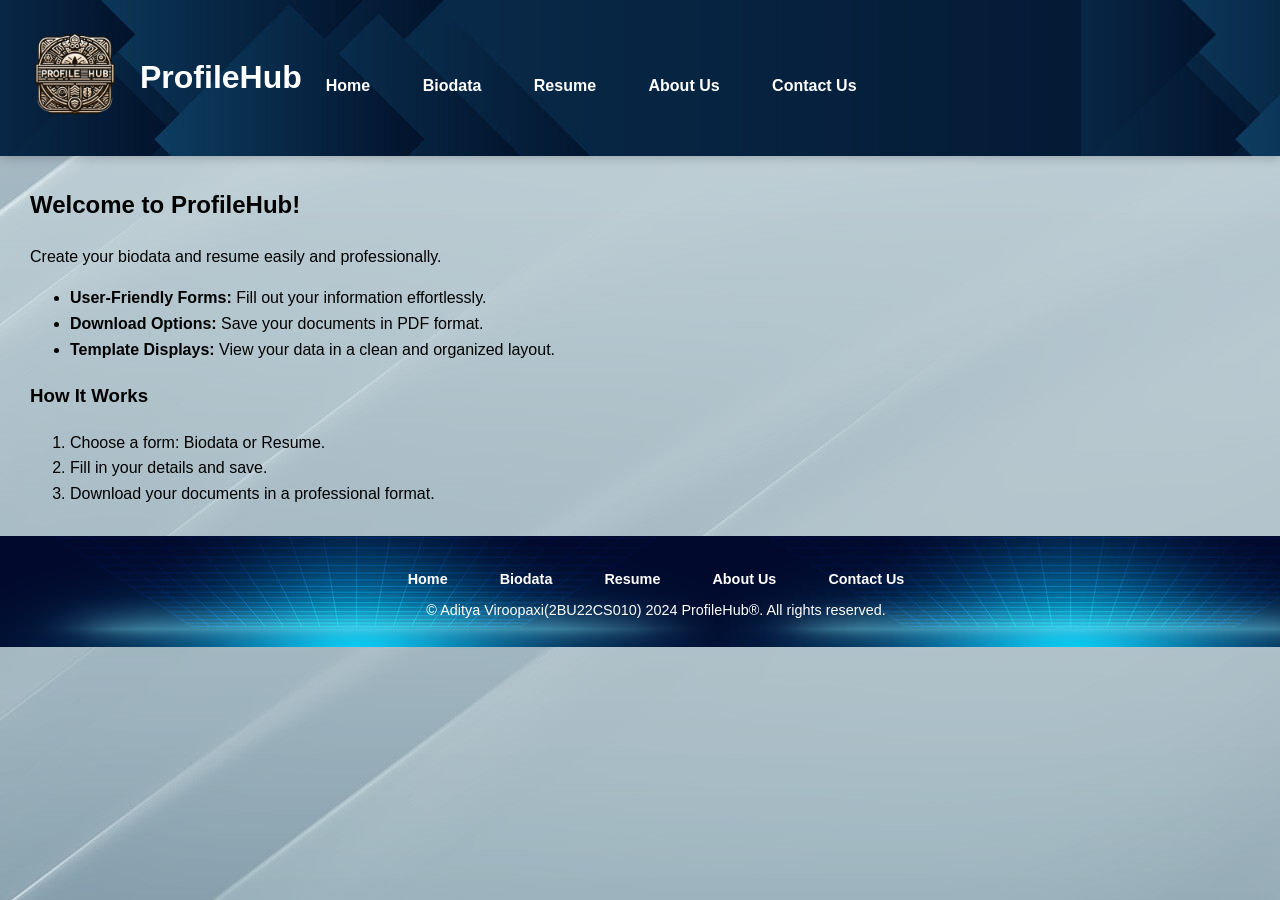
<file: index.html>
<!DOCTYPE html>
<html lang="en">
<head>
    <meta charset="UTF-8">
    <meta name="viewport" content="width=device-width, initial-scale=1.0">
    <title>ProfileHub - Create Your Bio and Resume</title>
    <link rel="icon" href="img/icon.png" type="image/png">
    <link rel="stylesheet" href="css/style.css">
</head>
<body class="homebg">
    <header>
        <div class="logo">
            <img src="img/logo.png" alt="ProfileHub Logo" /> 
        </div>
        <h1>ProfileHub</h1>
        <nav>
            <a href="index.html">Home</a>
            <a href="biodata.html">Biodata</a>
            <a href="resume.html">Resume</a>
            <a href="about.html">About Us</a>
            <a href="contact.html">Contact Us</a>
        </nav>
    </header>
    <main class="bodymargin">
        <section class="features">
            <h2>Welcome to ProfileHub!</h2>
            <p>Create your biodata and resume easily and professionally.</p>
            <ul>
                <li><strong>User-Friendly Forms:</strong> Fill out your information effortlessly.</li>
                <li><strong>Download Options:</strong> Save your documents in PDF format.</li>
                <li><strong>Template Displays:</strong> View your data in a clean and organized layout.</li>
            </ul>
        </section>
        <section class="instructions">
            <h3>How It Works</h3>
            <ol>
                <li>Choose a form: Biodata or Resume.</li>
                <li>Fill in your details and save.</li>
                <li>Download your documents in a professional format.</li>
            </ol>
        </section>
    </main>
    <footer>
        <nav>
            <a href="index.html">Home</a>
            <a href="biodata.html">Biodata</a>
            <a href="resume.html">Resume</a>
            <a href="about.html">About Us</a>
            <a href="contact.html">Contact Us</a>
        </nav>
        <p>&copy; Aditya Viroopaxi(2BU22CS010) 2024 ProfileHub&reg;. All rights reserved.</p>
    </footer>
</body>
</html>
</file>
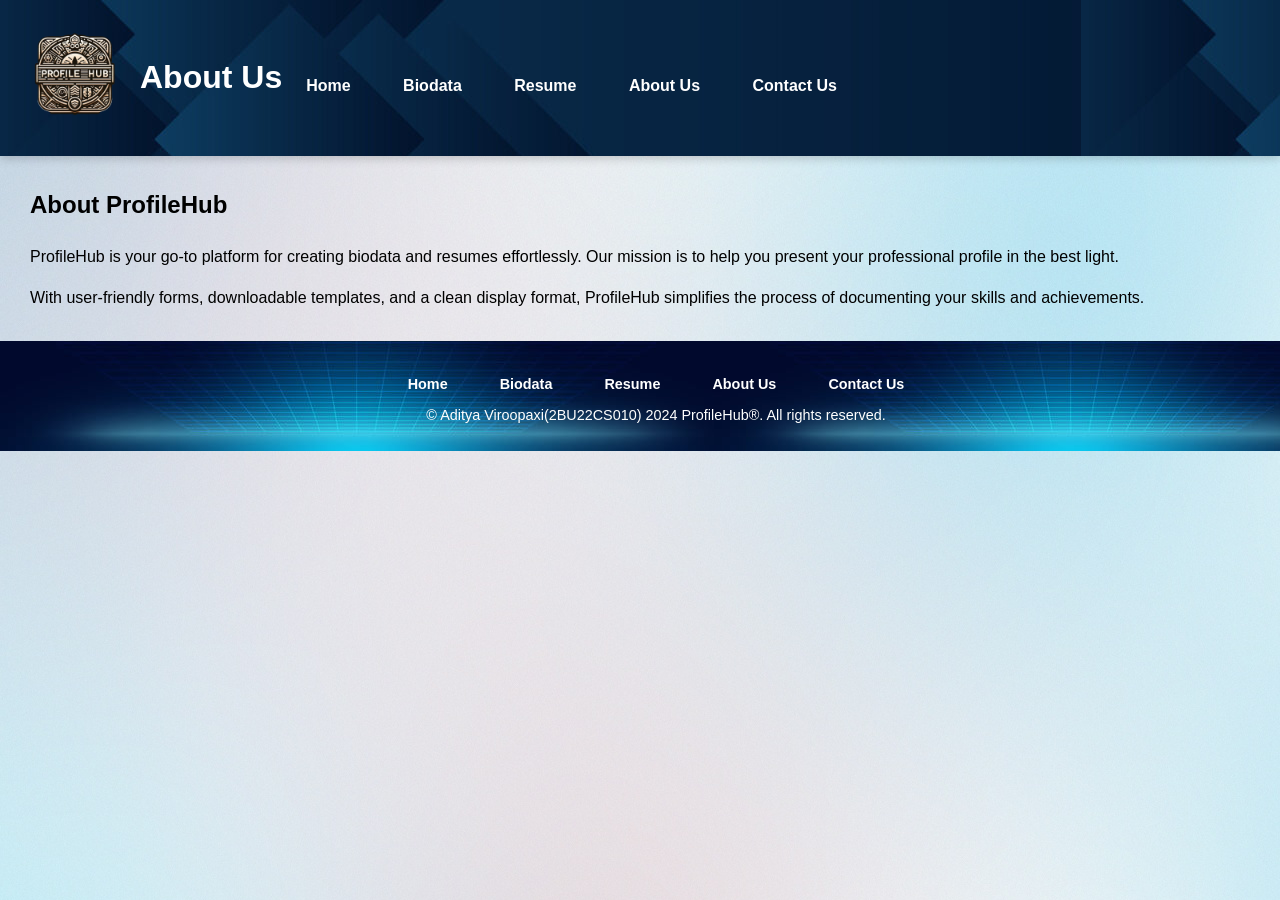
<file: about.html>
<!DOCTYPE html>
<html lang="en">
<head>
    <meta charset="UTF-8">
    <meta name="viewport" content="width=device-width, initial-scale=1.0">
    <title>About Us - ProfileHub</title>
    <link rel="stylesheet" href="css/style.css">
</head>
<body class="aboutbg">
    <header>
        <div class="logo">
            <img src="img/logo.png" alt="ProfileHub Logo" /> 
        </div>
        <h1>About Us</h1>
        <nav>
            <a href="index.html">Home</a>
            <a href="biodata.html">Biodata</a>
            <a href="resume.html">Resume</a>
            <a href="about.html">About Us</a>
            <a href="contact.html">Contact Us</a>
        </nav>
    </header>
    <main class="bodymargin">
        <section>
            <h2>About ProfileHub</h2>
            <p>ProfileHub is your go-to platform for creating biodata and resumes effortlessly. Our mission is to help you present your professional profile in the best light.</p>
            <p>With user-friendly forms, downloadable templates, and a clean display format, ProfileHub simplifies the process of documenting your skills and achievements.</p>
        </section>
    </main>
    <footer>
        <nav>
            <a href="index.html">Home</a>
            <a href="biodata.html">Biodata</a>
            <a href="resume.html">Resume</a>
            <a href="about.html">About Us</a>
            <a href="contact.html">Contact Us</a>
        </nav>
        <p>&copy; Aditya Viroopaxi(2BU22CS010) 2024 ProfileHub&reg;. All rights reserved.</p>
    </footer>
</body>
</html>
</file>
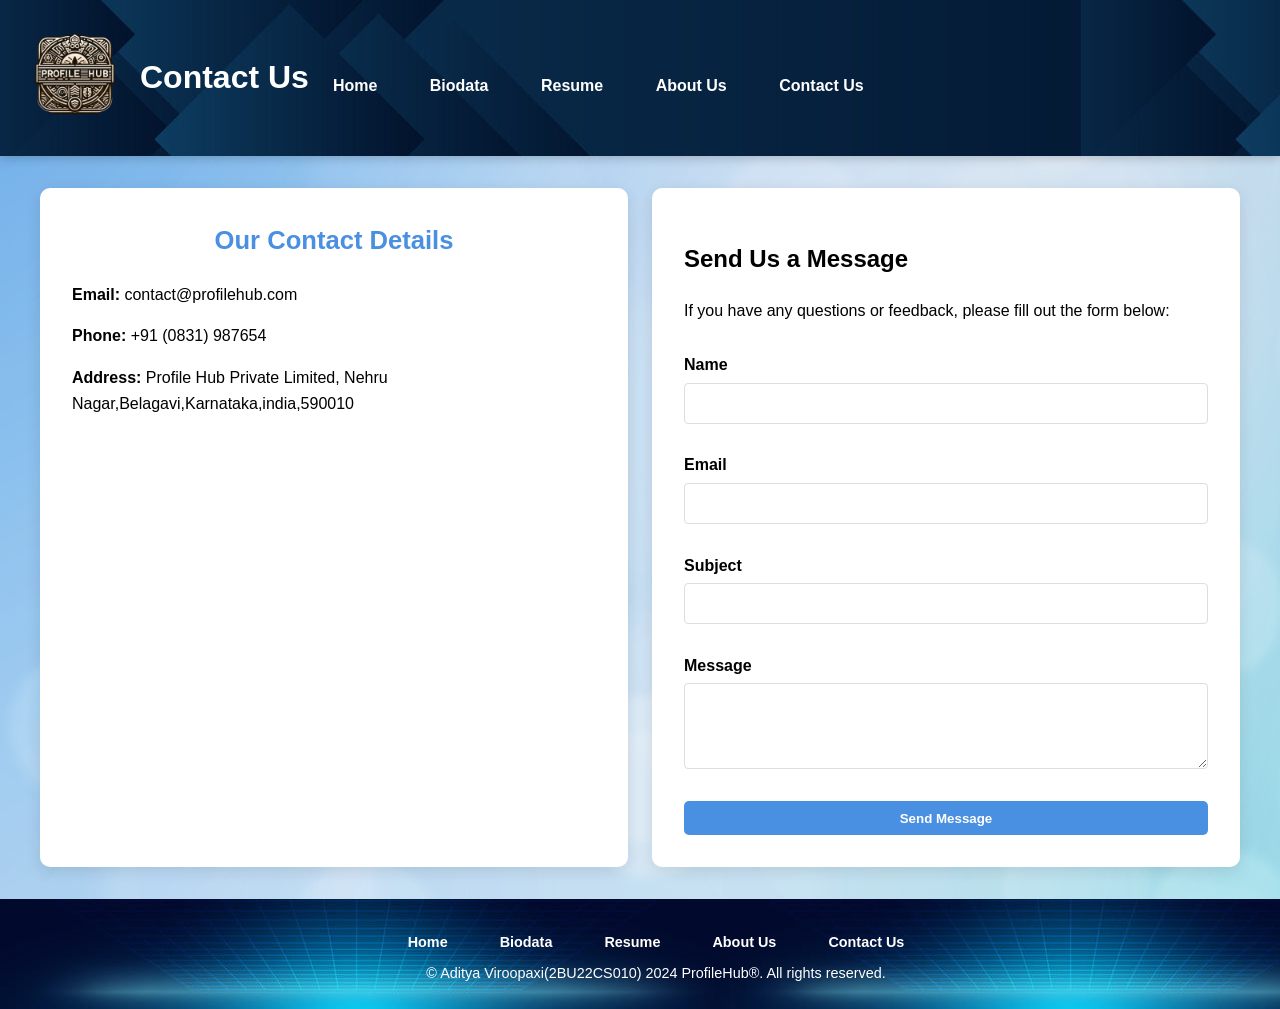
<file: contact.html>
<!DOCTYPE html>
<html lang="en">
<head>
    <meta charset="UTF-8">
    <meta name="viewport" content="width=device-width, initial-scale=1.0">
    <title>Contact Us - ProfileHub</title>
    <link rel="stylesheet" href="css/style.css">
</head>
<body class="contactbg">
    <header>
        <div class="logo">
            <img src="img/logo.png" alt="ProfileHub Logo" /> 
        </div>
        <h1>Contact Us</h1>
        <nav>
            <a href="index.html">Home</a>
            <a href="biodata.html">Biodata</a>
            <a href="resume.html">Resume</a>
            <a href="about.html">About Us</a>
            <a href="contact.html">Contact Us</a>
        </nav>
    </header>
    <div class="content-wrapper">
        <!-- Contact Details Section -->
        <div class="display-section contact-details">
            <h2>Our Contact Details</h2>
            <p><strong>Email:</strong> contact@profilehub.com</p>
            <p><strong>Phone:</strong> +91 (0831) 987654</p>
            <p><strong>Address:</strong> Profile Hub Private Limited, Nehru Nagar,Belagavi,Karnataka,india,590010</p>
        </div>

        <!-- Contact Form Section -->
        <div class="form-section">
            <h2>Send Us a Message</h2>
            <p>If you have any questions or feedback, please fill out the form below:</p>
            <form id="contactForm" action="submit_form.php" method="POST">
                <label for="name">Name</label>
                <input type="text" id="name" name="name" required>

                <label for="email">Email</label>
                <input type="email" id="email" name="email" required>

                <label for="subject">Subject</label>
                <input type="text" id="subject" name="subject" required>

                <label for="message">Message</label>
                <textarea id="message" name="message" rows="4" required></textarea>

                <button type="submit">Send Message</button>
            </form>
        </div>
    </div>
    <footer>
        <nav>
            <a href="index.html">Home</a>
            <a href="biodata.html">Biodata</a>
            <a href="resume.html">Resume</a>
            <a href="about.html">About Us</a>
            <a href="contact.html">Contact Us</a>
        </nav>
        <p>&copy; Aditya Viroopaxi(2BU22CS010) 2024 ProfileHub&reg;. All rights reserved.</p>
    </footer>
</body>
</html>
</file>
<file: css/style.css>
/* General Styles */
body {
    font-family: 'Arial', sans-serif;
    margin: 0;
    padding: 0;
    background-color: #f4f4f9;
    line-height: 1.6;
}
.bodymargin{
    margin: 30px;
}
header {
    display: flex;
    align-items: center;
    background-color: #4a90e2;
    color: white;
    padding: 1.5rem;
    box-shadow: 0 2px 10px rgba(0, 0, 0, 0.2);
}

.logo {
    margin-right: 1rem; /* Space between logo and header content */
}

.logo img {
    max-width: 100px; /* Adjust based on your logo size */
    height: auto;
}

.header-content {
    display: flex;
    flex-direction: column;
}

nav {
    margin-top: 1rem;
}

nav a {
    color: white;
    margin: 0 1.5rem;
    text-decoration: none;
    font-weight: bold;
    transition: color 0.3s;
}

nav a:hover {
    color: #d5eaf5;
    text-decoration: underline;
}

/* Content Wrapper */
.content-wrapper {
    display: flex;
    justify-content: space-between;
    padding: 2rem;
    flex-wrap: wrap;
    max-width: 1200px;
    margin: auto;
    gap: 1.5rem;
}

/* Form and Display Section Styles */
.form-section, .display-section {
    flex: 1;
    padding: 2rem;
    background: white;
    box-shadow: 0 4px 15px rgba(0, 0, 0, 0.1);
    border-radius: 10px;
    transition: transform 0.2s, box-shadow 0.2s;
    min-width: 300px;
    max-width: 600px;
    box-sizing: border-box;
}

.form-section:hover, .display-section:hover {
    transform: translateY(-5px);
    box-shadow: 0 6px 20px rgba(0, 0, 0, 0.15);
}

/* Form Styles */
form {
    display: flex;
    flex-direction: column;
}

form label {
    display: block;
    margin: 0.8rem 0 0.3rem;
    font-weight: bold;
}

form input, form textarea, form select {
    width: 100%;
    padding: 0.75rem;
    border: 1px solid #ddd;
    border-radius: 4px;
    margin-bottom: 1rem;
    transition: border-color 0.3s;
    box-sizing: border-box;
}

form input:focus, form textarea:focus, form select:focus {
    border-color: #4a90e2;
    outline: none;
}

button, .toggle-button {
    display: inline-block;
    padding: 0.6rem 1.2rem;
    background-color: #4a90e2;
    color: white;
    border: none;
    border-radius: 5px;
    cursor: pointer;
    font-weight: bold;
    transition: background-color 0.3s, transform 0.2s;
    margin-top: 1rem;
}

button:hover, .toggle-button:hover {
    background-color: #357ABD;
    transform: translateY(-2px);
}

/* Display Section - Template Style */
.display-section h2 {
    text-align: center;
    margin-top: 0;
    font-size: 1.6rem;
    color: #4a90e2;
}

.display-template {
    margin: 1.5rem 0;
    padding: 1.5rem;
    background: #f9f9fc;
    border: 1px solid #e1e1e9;
    border-radius: 8px;
}

.display-template p, .display-template h3 {
    margin: 0.5rem 0;
    font-size: 1rem;
    color: #333;
}

.display-template h3 {
    font-size: 1.3rem;
    color: #4a90e2;
}

/* Animations */
@keyframes fadeIn {
    from { opacity: 0; }
    to { opacity: 1; }
}

.form-section, .display-section {
    animation: fadeIn 0.5s ease-in;
}

/* Footer Styles */
footer {
    text-align: center;
    padding: 1rem;
    background-color: #2c3e50;
    color: white;
    font-size: 0.9rem;
    position: relative;
    bottom: 0;
    width: 100%;
}

footer p {
    margin: 0.5rem 0;
}

/* Responsive Design */
@media (max-width: 768px) {
    .content-wrapper {
        flex-direction: column;
        padding: 1.5rem;
    }

    .form-section, .display-section {
        width: 100%;
        margin: 0.5rem 0;
    }
}
 .homebg{
    background-image: url(../img/homebg.jpg);
 }
 .biodatabg{
    background-image: url(../img/biodata.jpg);
 }
 .resumebg{
    background-image: url(../img/resume.jpg);
 }
 .aboutbg{
    background-image: url(../img/aboutus.jpg);
   
 }
 .contactbg{
    background-image: url(../img/contact.jpg);
   
 }
 header{
    background-image: url(../img/header.jpeg);
 }
 footer{
    background-image: url(../img/footer.jpg);
 }
</file>
